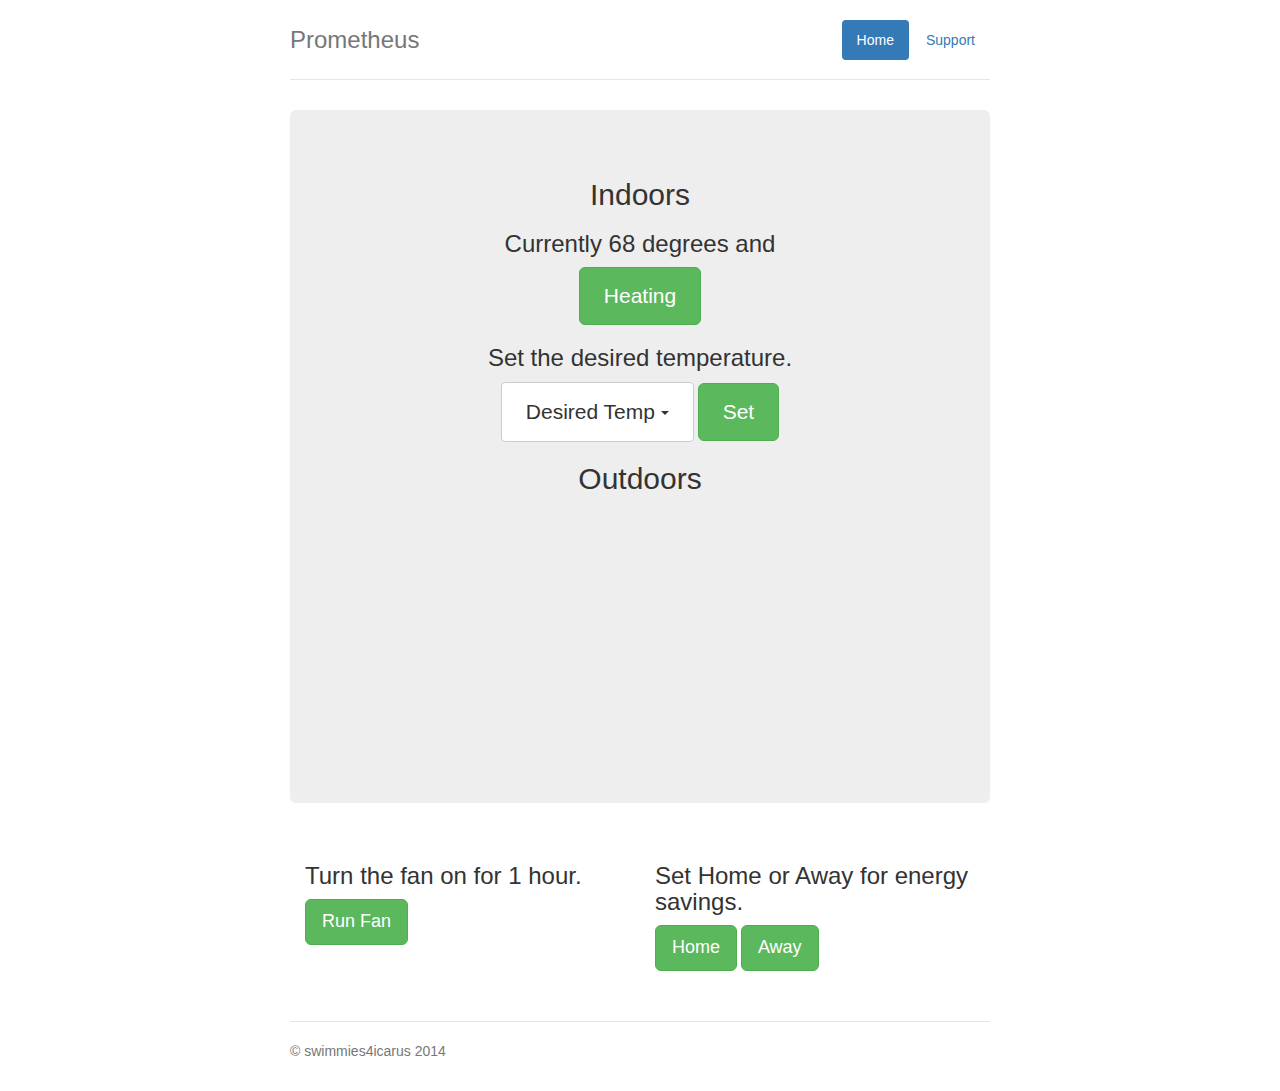
<file: index.html>
﻿<!DOCTYPE html>
<html lang="en">
 <head>
    <meta charset="utf-8">
    <meta http-equiv="X-UA-Compatible" content="IE=edge">
    <meta name="viewport" content="width=device-width, initial-scale=1">
    <meta name="description" content="A small web app for changing the temperature.">
    <meta name="author" content="Drew Buikema">
    <link rel="icon" href="/assets/ico/favicon.ico">

    <title>Prometheus</title>

    <!-- Bootstrap core CSS -->
    <link href="../styles/bootstrap.css" rel="stylesheet">
	<!-- Custom styles for this template -->
    <link href="../styles/jumbotron-narrow.css" rel="stylesheet">
	<!-- Styles unique to this site -->
    <link href="../styles/style.css" rel="stylesheet">
    
    <!-- Firebase js call 
    <script src='https://cdn.firebase.com/js/client/2.0.4/firebase.js'></script> -->

    <!-- Just for debugging purposes. Don't actually copy this line! -->
    <!--[if lt IE 9]><script src="../../assets/js/ie8-responsive-file-warning.js"></script><![endif]-->

    <!-- HTML5 shim and Respond.js IE8 support of HTML5 elements and media queries -->
    <!--[if lt IE 9]>
      <script src="https://oss.maxcdn.com/libs/html5shiv/3.7.0/html5shiv.js"></script>
      <script src="https://oss.maxcdn.com/libs/respond.js/1.4.2/respond.min.js"></script>
    <![endif]-->
  </head>

  <body>

    <div class="container">
      <div class="header">
        <ul class="nav nav-pills pull-right">
          <li class="active"><a href="#">Home</a></li>
          <li><a href="/support.html">Support</a></li>
        </ul>
        <h3 class="text-muted">Prometheus</h3>
      </div>

      <div class="jumbotron">
        <h2>Indoors</h2>
        <div class="indoor-temp">
	        <div>
	        	<h3>Currently 68 degrees and </h3>
	        	<p><a class="btn btn-lg btn-success" href="#" role="button">Heating</a></p>
	        </div>

	        <div>
	        	<h3>Set the desired temperature.</h3>
	        	<!-- Temperature selector -->
				<div class="btn-group">
				    <button type="button" class="btn btn-default dropdown-toggle" data-toggle="dropdown" aria-expanded="false">Desired Temp <span class="caret"></span></button>
				    <ul class="dropdown-menu" role="menu">
					    <li>65</li>
					    <li>66</li>
					    <li>67</li>
				    </ul>
				</div>
				<a class="btn btn-lg btn-success" href="#" role="button">Set</a>

	        </div>
	    </div>

		
        <h2>Outdoors</h2>
        <!-- iframe for current weather in pinckney via http://blog.forecast.io/forecast-embeds/ -->
        <div class="forecast">
			<iframe id="forecast_embed" type="text/html" frameborder="0" height="245" width="100%" src="https://forecast.io/embed/#lat=42.4516&lon=-83.9409&name=Pinckney"> 
            </iframe>
        </div>
      </div>

      <div class="row marketing">
        <div class="col-lg-6">
        	<h3>Turn the fan on for 1 hour.</h3>
        	<p><a class="btn btn-lg btn-success" href="#" role="button">Run Fan</a></p>
        	<br>
        </div>

        <div class="col-lg-6">
        	<h3>Set Home or Away for energy savings.</h3>
        	<p>
        		<a class="btn btn-lg btn-success" href="#" role="button">Home</a>
        		<a class="btn btn-lg btn-success" href="#" role="button">Away</a>
        	</p>
        </div>
      </div>

      <div class="footer">
        <p>&copy; swimmies4icarus 2014</p>
      </div>

    </div> <!-- /container -->


    <!-- Bootstrap core JavaScript
    ================================================== -->
    <!-- Placed at the end of the document so the pages load faster -->
    <script src="https://ajax.googleapis.com/ajax/libs/jquery/1.11.0/jquery.min.js"></script>
    <script src="/js/bootstrap.js"></script>
    <!-- <script src="/js/bootstrap.min.js"></script> -->
    <script src="/js/npm.js"></script

  </body>
</html>
</file>
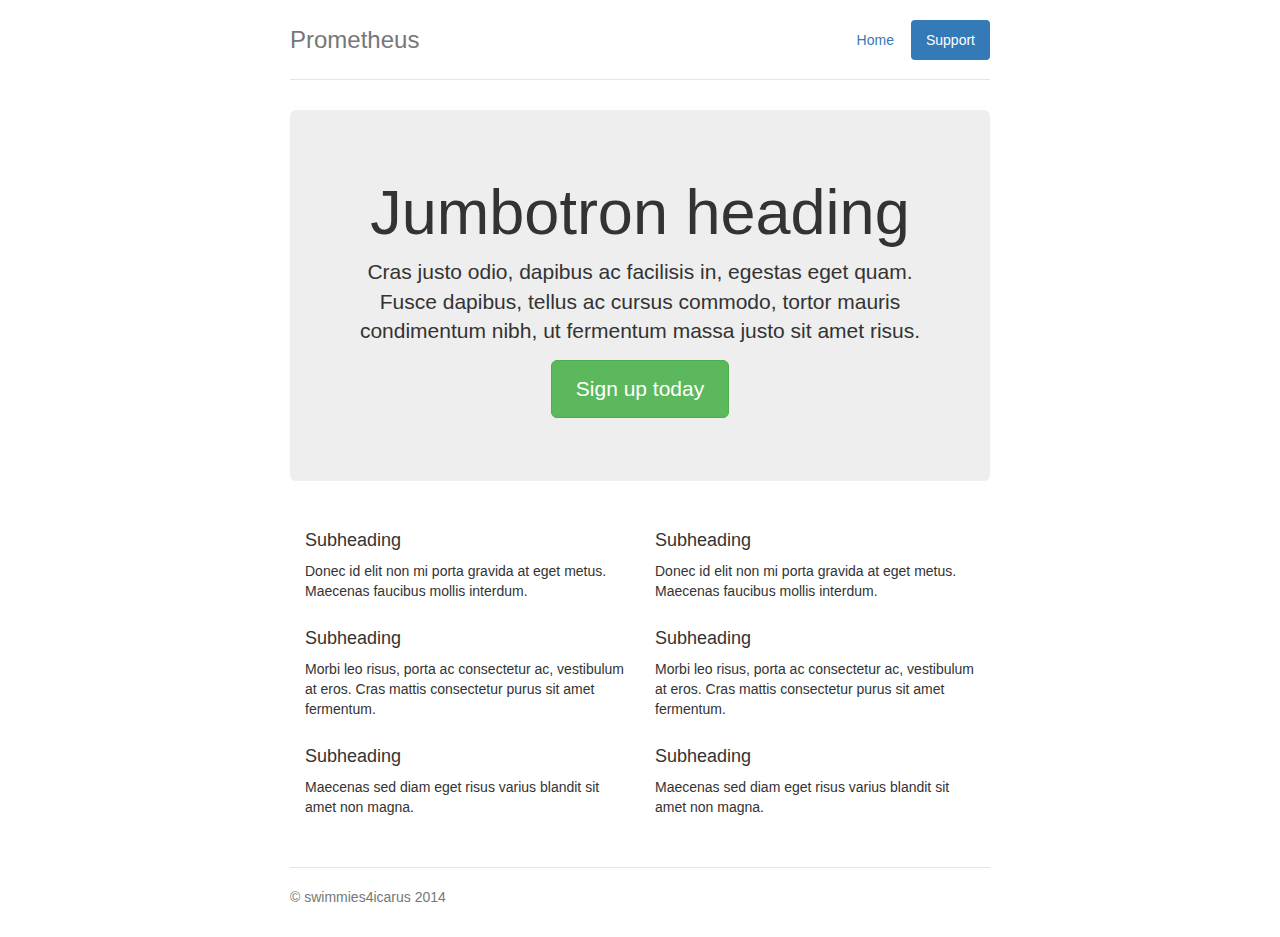
<file: support.html>
<!DOCTYPE html>
<html lang="en">
 <head>
    <meta charset="utf-8">
    <meta http-equiv="X-UA-Compatible" content="IE=edge">
    <meta name="viewport" content="width=device-width, initial-scale=1">
    <meta name="description" content="A small web app for changing the temperature.">
    <meta name="author" content="Drew Buikema">
    <link rel="icon" href="../assets/ico/favicon.ico">

    <title>Prometheus</title>

    <!-- Bootstrap core CSS -->
    <link href="../styles/bootstrap.css" rel="stylesheet">
	<!-- Custom styles for this template -->
    <link href="../styles/jumbotron-narrow.css" rel="stylesheet">
	<!-- Styles unique to this site -->
    <link href="../styles/style.css" rel="stylesheet">
    
    <!-- Just for debugging purposes. Don't actually copy this line! -->
    <!--[if lt IE 9]><script src="../../assets/js/ie8-responsive-file-warning.js"></script><![endif]-->

    <!-- HTML5 shim and Respond.js IE8 support of HTML5 elements and media queries -->
    <!--[if lt IE 9]>
      <script src="https://oss.maxcdn.com/libs/html5shiv/3.7.0/html5shiv.js"></script>
      <script src="https://oss.maxcdn.com/libs/respond.js/1.4.2/respond.min.js"></script>
    <![endif]-->
  </head>

  <body>

    <div class="container">
      <div class="header">
        <ul class="nav nav-pills pull-right">
          <li><a href="/index.html">Home</a></li>
          <li class="active"><a href="#">Support</a></li>
        </ul>
        <h3 class="text-muted">Prometheus</h3>
      </div>

      <div class="jumbotron">
        <h1>Jumbotron heading</h1>
        <p class="lead">Cras justo odio, dapibus ac facilisis in, egestas eget quam. Fusce dapibus, tellus ac cursus commodo, tortor mauris condimentum nibh, ut fermentum massa justo sit amet risus.</p>
        <p><a class="btn btn-lg btn-success" href="#" role="button">Sign up today</a></p>
      </div>

      <div class="row marketing">
        <div class="col-lg-6">
          <h4>Subheading</h4>
          <p>Donec id elit non mi porta gravida at eget metus. Maecenas faucibus mollis interdum.</p>

          <h4>Subheading</h4>
          <p>Morbi leo risus, porta ac consectetur ac, vestibulum at eros. Cras mattis consectetur purus sit amet fermentum.</p>

          <h4>Subheading</h4>
          <p>Maecenas sed diam eget risus varius blandit sit amet non magna.</p>
        </div>

        <div class="col-lg-6">
          <h4>Subheading</h4>
          <p>Donec id elit non mi porta gravida at eget metus. Maecenas faucibus mollis interdum.</p>

          <h4>Subheading</h4>
          <p>Morbi leo risus, porta ac consectetur ac, vestibulum at eros. Cras mattis consectetur purus sit amet fermentum.</p>

          <h4>Subheading</h4>
          <p>Maecenas sed diam eget risus varius blandit sit amet non magna.</p>
        </div>
      </div>

      <div class="footer">
        <p>&copy; swimmies4icarus 2014</p>
      </div>

    </div> <!-- /container -->


    <!-- Bootstrap core JavaScript
    ================================================== -->
    <!-- Placed at the end of the document so the pages load faster -->
  </body>
</html>
</file>
<file: styles/jumbotron-narrow.css>
/* Space out content a bit */
body {
  padding-top: 20px;
  padding-bottom: 20px;
}

/* Everything but the jumbotron gets side spacing for mobile first views */
.header,
.marketing,
.footer {
  padding-right: 15px;
  padding-left: 15px;
}

/* Custom page header */
.header {
  border-bottom: 1px solid #e5e5e5;
}
/* Make the masthead heading the same height as the navigation */
.header h3 {
  padding-bottom: 19px;
  margin-top: 0;
  margin-bottom: 0;
  line-height: 40px;
}

/* Custom page footer */
.footer {
  padding-top: 19px;
  color: #777;
  border-top: 1px solid #e5e5e5;
}

/* Customize container */
@media (min-width: 768px) {
  .container {
    max-width: 730px;
  }
}
.container-narrow > hr {
  margin: 30px 0;
}

/* Main marketing message and sign up button */
.jumbotron {
  text-align: center;
  border-bottom: 1px solid #e5e5e5;
}

.jumbotron .btn {
  padding: 14px 24px;
  font-size: 21px;
}

/* Supporting marketing content */
.marketing {
  margin: 40px 0;
}
.marketing p + h4 {
  margin-top: 28px;
}

/* Responsive: Portrait tablets and up */
@media screen and (min-width: 768px) {
  /* Remove the padding we set earlier */
  .header,
  .marketing,
  .footer {
    padding-right: 0;
    padding-left: 0;
  }
  /* Space out the masthead */
  .header {
    margin-bottom: 30px;
  }
  /* Remove the bottom border on the jumbotron for visual effect */
  .jumbotron {
    border-bottom: 0;
  }
}
</file>
<file: styles/style.css>
.indoor-temp {
	display: inline;
}
</file>
